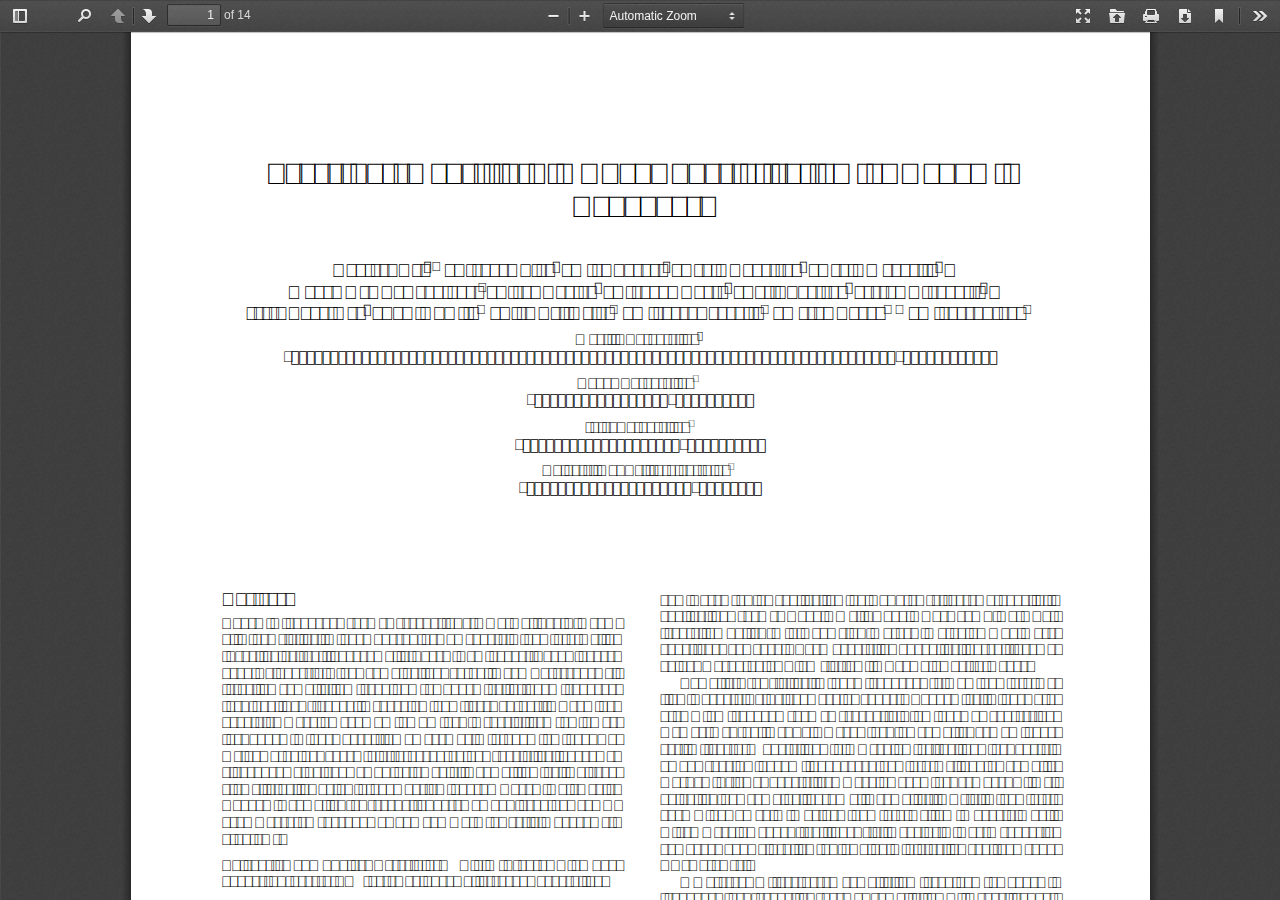
<file: js/pdf-js/web/viewer.html>
<!DOCTYPE html>
<!--
Copyright 2012 Mozilla Foundation

Licensed under the Apache License, Version 2.0 (the "License");
you may not use this file except in compliance with the License.
You may obtain a copy of the License at

    http://www.apache.org/licenses/LICENSE-2.0

Unless required by applicable law or agreed to in writing, software
distributed under the License is distributed on an "AS IS" BASIS,
WITHOUT WARRANTIES OR CONDITIONS OF ANY KIND, either express or implied.
See the License for the specific language governing permissions and
limitations under the License.

Adobe CMap resources are covered by their own copyright but the same license:

    Copyright 1990-2015 Adobe Systems Incorporated.

See https://github.com/adobe-type-tools/cmap-resources
-->
<html dir="ltr" mozdisallowselectionprint>
  <head>
    <meta charset="utf-8">
    <meta name="viewport" content="width=device-width, initial-scale=1, maximum-scale=1">
    <meta name="google" content="notranslate">
    <meta http-equiv="X-UA-Compatible" content="IE=edge">
    <title>PDF.js viewer</title>


    <link rel="stylesheet" href="viewer.css">


<!-- This snippet is used in production (included from viewer.html) -->
<link rel="resource" type="application/l10n" href="locale/locale.properties">
<script src="../build/pdf.js"></script>


    <script src="viewer.js"></script>

  </head>

  <body tabindex="1" class="loadingInProgress">
    <div id="outerContainer">

      <div id="sidebarContainer">
        <div id="toolbarSidebar">
          <div class="splitToolbarButton toggled">
            <button id="viewThumbnail" class="toolbarButton toggled" title="Show Thumbnails" tabindex="2" data-l10n-id="thumbs">
               <span data-l10n-id="thumbs_label">Thumbnails</span>
            </button>
            <button id="viewOutline" class="toolbarButton" title="Show Document Outline (double-click to expand/collapse all items)" tabindex="3" data-l10n-id="document_outline">
               <span data-l10n-id="document_outline_label">Document Outline</span>
            </button>
            <button id="viewAttachments" class="toolbarButton" title="Show Attachments" tabindex="4" data-l10n-id="attachments">
               <span data-l10n-id="attachments_label">Attachments</span>
            </button>
          </div>
        </div>
        <div id="sidebarContent">
          <div id="thumbnailView">
          </div>
          <div id="outlineView" class="hidden">
          </div>
          <div id="attachmentsView" class="hidden">
          </div>
        </div>
        <div id="sidebarResizer" class="hidden"></div>
      </div>  <!-- sidebarContainer -->

      <div id="mainContainer">
        <div class="findbar hidden doorHanger" id="findbar">
          <div id="findbarInputContainer">
            <input id="findInput" class="toolbarField" title="Find" placeholder="Find in document…" tabindex="91" data-l10n-id="find_input">
            <div class="splitToolbarButton">
              <button id="findPrevious" class="toolbarButton findPrevious" title="Find the previous occurrence of the phrase" tabindex="92" data-l10n-id="find_previous">
                <span data-l10n-id="find_previous_label">Previous</span>
              </button>
              <div class="splitToolbarButtonSeparator"></div>
              <button id="findNext" class="toolbarButton findNext" title="Find the next occurrence of the phrase" tabindex="93" data-l10n-id="find_next">
                <span data-l10n-id="find_next_label">Next</span>
              </button>
            </div>
          </div>

          <div id="findbarOptionsOneContainer">
            <input type="checkbox" id="findHighlightAll" class="toolbarField" tabindex="94">
            <label for="findHighlightAll" class="toolbarLabel" data-l10n-id="find_highlight">Highlight all</label>
            <input type="checkbox" id="findMatchCase" class="toolbarField" tabindex="95">
            <label for="findMatchCase" class="toolbarLabel" data-l10n-id="find_match_case_label">Match case</label>
          </div>
          <div id="findbarOptionsTwoContainer">
            <input type="checkbox" id="findEntireWord" class="toolbarField" tabindex="96">
            <label for="findEntireWord" class="toolbarLabel" data-l10n-id="find_entire_word_label">Whole words</label>
            <span id="findResultsCount" class="toolbarLabel hidden"></span>
          </div>

          <div id="findbarMessageContainer">
            <span id="findMsg" class="toolbarLabel"></span>
          </div>
        </div>  <!-- findbar -->

        <div id="secondaryToolbar" class="secondaryToolbar hidden doorHangerRight">
          <div id="secondaryToolbarButtonContainer">
            <button id="secondaryPresentationMode" class="secondaryToolbarButton presentationMode visibleLargeView" title="Switch to Presentation Mode" tabindex="51" data-l10n-id="presentation_mode">
              <span data-l10n-id="presentation_mode_label">Presentation Mode</span>
            </button>

            <button id="secondaryOpenFile" class="secondaryToolbarButton openFile visibleLargeView" title="Open File" tabindex="52" data-l10n-id="open_file">
              <span data-l10n-id="open_file_label">Open</span>
            </button>

            <button id="secondaryPrint" class="secondaryToolbarButton print visibleMediumView" title="Print" tabindex="53" data-l10n-id="print">
              <span data-l10n-id="print_label">Print</span>
            </button>

            <button id="secondaryDownload" class="secondaryToolbarButton download visibleMediumView" title="Download" tabindex="54" data-l10n-id="download">
              <span data-l10n-id="download_label">Download</span>
            </button>

            <a href="#" id="secondaryViewBookmark" class="secondaryToolbarButton bookmark visibleSmallView" title="Current view (copy or open in new window)" tabindex="55" data-l10n-id="bookmark">
              <span data-l10n-id="bookmark_label">Current View</span>
            </a>

            <div class="horizontalToolbarSeparator visibleLargeView"></div>

            <button id="firstPage" class="secondaryToolbarButton firstPage" title="Go to First Page" tabindex="56" data-l10n-id="first_page">
              <span data-l10n-id="first_page_label">Go to First Page</span>
            </button>
            <button id="lastPage" class="secondaryToolbarButton lastPage" title="Go to Last Page" tabindex="57" data-l10n-id="last_page">
              <span data-l10n-id="last_page_label">Go to Last Page</span>
            </button>

            <div class="horizontalToolbarSeparator"></div>

            <button id="pageRotateCw" class="secondaryToolbarButton rotateCw" title="Rotate Clockwise" tabindex="58" data-l10n-id="page_rotate_cw">
              <span data-l10n-id="page_rotate_cw_label">Rotate Clockwise</span>
            </button>
            <button id="pageRotateCcw" class="secondaryToolbarButton rotateCcw" title="Rotate Counterclockwise" tabindex="59" data-l10n-id="page_rotate_ccw">
              <span data-l10n-id="page_rotate_ccw_label">Rotate Counterclockwise</span>
            </button>

            <div class="horizontalToolbarSeparator"></div>

            <button id="cursorSelectTool" class="secondaryToolbarButton selectTool toggled" title="Enable Text Selection Tool" tabindex="60" data-l10n-id="cursor_text_select_tool">
              <span data-l10n-id="cursor_text_select_tool_label">Text Selection Tool</span>
            </button>
            <button id="cursorHandTool" class="secondaryToolbarButton handTool" title="Enable Hand Tool" tabindex="61" data-l10n-id="cursor_hand_tool">
              <span data-l10n-id="cursor_hand_tool_label">Hand Tool</span>
            </button>

            <div class="horizontalToolbarSeparator"></div>

            <button id="scrollVertical" class="secondaryToolbarButton scrollModeButtons scrollVertical toggled" title="Use Vertical Scrolling" tabindex="62" data-l10n-id="scroll_vertical">
              <span data-l10n-id="scroll_vertical_label">Vertical Scrolling</span>
            </button>
            <button id="scrollHorizontal" class="secondaryToolbarButton scrollModeButtons scrollHorizontal" title="Use Horizontal Scrolling" tabindex="63" data-l10n-id="scroll_horizontal">
              <span data-l10n-id="scroll_horizontal_label">Horizontal Scrolling</span>
            </button>
            <button id="scrollWrapped" class="secondaryToolbarButton scrollModeButtons scrollWrapped" title="Use Wrapped Scrolling" tabindex="64" data-l10n-id="scroll_wrapped">
              <span data-l10n-id="scroll_wrapped_label">Wrapped Scrolling</span>
            </button>

            <div class="horizontalToolbarSeparator scrollModeButtons"></div>

            <button id="spreadNone" class="secondaryToolbarButton spreadModeButtons spreadNone toggled" title="Do not join page spreads" tabindex="65" data-l10n-id="spread_none">
              <span data-l10n-id="spread_none_label">No Spreads</span>
            </button>
            <button id="spreadOdd" class="secondaryToolbarButton spreadModeButtons spreadOdd" title="Join page spreads starting with odd-numbered pages" tabindex="66" data-l10n-id="spread_odd">
              <span data-l10n-id="spread_odd_label">Odd Spreads</span>
            </button>
            <button id="spreadEven" class="secondaryToolbarButton spreadModeButtons spreadEven" title="Join page spreads starting with even-numbered pages" tabindex="67" data-l10n-id="spread_even">
              <span data-l10n-id="spread_even_label">Even Spreads</span>
            </button>

            <div class="horizontalToolbarSeparator spreadModeButtons"></div>

            <button id="documentProperties" class="secondaryToolbarButton documentProperties" title="Document Properties…" tabindex="68" data-l10n-id="document_properties">
              <span data-l10n-id="document_properties_label">Document Properties…</span>
            </button>
          </div>
        </div>  <!-- secondaryToolbar -->

        <div class="toolbar">
          <div id="toolbarContainer">
            <div id="toolbarViewer">
              <div id="toolbarViewerLeft">
                <button id="sidebarToggle" class="toolbarButton" title="Toggle Sidebar" tabindex="11" data-l10n-id="toggle_sidebar">
                  <span data-l10n-id="toggle_sidebar_label">Toggle Sidebar</span>
                </button>
                <div class="toolbarButtonSpacer"></div>
                <button id="viewFind" class="toolbarButton" title="Find in Document" tabindex="12" data-l10n-id="findbar">
                  <span data-l10n-id="findbar_label">Find</span>
                </button>
                <div class="splitToolbarButton hiddenSmallView">
                  <button class="toolbarButton pageUp" title="Previous Page" id="previous" tabindex="13" data-l10n-id="previous">
                    <span data-l10n-id="previous_label">Previous</span>
                  </button>
                  <div class="splitToolbarButtonSeparator"></div>
                  <button class="toolbarButton pageDown" title="Next Page" id="next" tabindex="14" data-l10n-id="next">
                    <span data-l10n-id="next_label">Next</span>
                  </button>
                </div>
                <input type="number" id="pageNumber" class="toolbarField pageNumber" title="Page" value="1" size="4" min="1" tabindex="15" data-l10n-id="page">
                <span id="numPages" class="toolbarLabel"></span>
              </div>
              <div id="toolbarViewerRight">
                <button id="presentationMode" class="toolbarButton presentationMode hiddenLargeView" title="Switch to Presentation Mode" tabindex="31" data-l10n-id="presentation_mode">
                  <span data-l10n-id="presentation_mode_label">Presentation Mode</span>
                </button>

                <button id="openFile" class="toolbarButton openFile hiddenLargeView" title="Open File" tabindex="32" data-l10n-id="open_file">
                  <span data-l10n-id="open_file_label">Open</span>
                </button>

                <button id="print" class="toolbarButton print hiddenMediumView" title="Print" tabindex="33" data-l10n-id="print">
                  <span data-l10n-id="print_label">Print</span>
                </button>

                <button id="download" class="toolbarButton download hiddenMediumView" title="Download" tabindex="34" data-l10n-id="download">
                  <span data-l10n-id="download_label">Download</span>
                </button>
                <a href="#" id="viewBookmark" class="toolbarButton bookmark hiddenSmallView" title="Current view (copy or open in new window)" tabindex="35" data-l10n-id="bookmark">
                  <span data-l10n-id="bookmark_label">Current View</span>
                </a>

                <div class="verticalToolbarSeparator hiddenSmallView"></div>

                <button id="secondaryToolbarToggle" class="toolbarButton" title="Tools" tabindex="36" data-l10n-id="tools">
                  <span data-l10n-id="tools_label">Tools</span>
                </button>
              </div>
              <div id="toolbarViewerMiddle">
                <div class="splitToolbarButton">
                  <button id="zoomOut" class="toolbarButton zoomOut" title="Zoom Out" tabindex="21" data-l10n-id="zoom_out">
                    <span data-l10n-id="zoom_out_label">Zoom Out</span>
                  </button>
                  <div class="splitToolbarButtonSeparator"></div>
                  <button id="zoomIn" class="toolbarButton zoomIn" title="Zoom In" tabindex="22" data-l10n-id="zoom_in">
                    <span data-l10n-id="zoom_in_label">Zoom In</span>
                   </button>
                </div>
                <span id="scaleSelectContainer" class="dropdownToolbarButton">
                  <select id="scaleSelect" title="Zoom" tabindex="23" data-l10n-id="zoom">
                    <option id="pageAutoOption" title="" value="auto" selected="selected" data-l10n-id="page_scale_auto">Automatic Zoom</option>
                    <option id="pageActualOption" title="" value="page-actual" data-l10n-id="page_scale_actual">Actual Size</option>
                    <option id="pageFitOption" title="" value="page-fit" data-l10n-id="page_scale_fit">Page Fit</option>
                    <option id="pageWidthOption" title="" value="page-width" data-l10n-id="page_scale_width">Page Width</option>
                    <option id="customScaleOption" title="" value="custom" disabled="disabled" hidden="true"></option>
                    <option title="" value="0.5" data-l10n-id="page_scale_percent" data-l10n-args='{ "scale": 50 }'>50%</option>
                    <option title="" value="0.75" data-l10n-id="page_scale_percent" data-l10n-args='{ "scale": 75 }'>75%</option>
                    <option title="" value="1" data-l10n-id="page_scale_percent" data-l10n-args='{ "scale": 100 }'>100%</option>
                    <option title="" value="1.25" data-l10n-id="page_scale_percent" data-l10n-args='{ "scale": 125 }'>125%</option>
                    <option title="" value="1.5" data-l10n-id="page_scale_percent" data-l10n-args='{ "scale": 150 }'>150%</option>
                    <option title="" value="2" data-l10n-id="page_scale_percent" data-l10n-args='{ "scale": 200 }'>200%</option>
                    <option title="" value="3" data-l10n-id="page_scale_percent" data-l10n-args='{ "scale": 300 }'>300%</option>
                    <option title="" value="4" data-l10n-id="page_scale_percent" data-l10n-args='{ "scale": 400 }'>400%</option>
                  </select>
                </span>
              </div>
            </div>
            <div id="loadingBar">
              <div class="progress">
                <div class="glimmer">
                </div>
              </div>
            </div>
          </div>
        </div>

        <menu type="context" id="viewerContextMenu">
          <menuitem id="contextFirstPage" label="First Page"
                    data-l10n-id="first_page"></menuitem>
          <menuitem id="contextLastPage" label="Last Page"
                    data-l10n-id="last_page"></menuitem>
          <menuitem id="contextPageRotateCw" label="Rotate Clockwise"
                    data-l10n-id="page_rotate_cw"></menuitem>
          <menuitem id="contextPageRotateCcw" label="Rotate Counter-Clockwise"
                    data-l10n-id="page_rotate_ccw"></menuitem>
        </menu>

        <div id="viewerContainer" tabindex="0">
          <div id="viewer" class="pdfViewer"></div>
        </div>

        <div id="errorWrapper" hidden='true'>
          <div id="errorMessageLeft">
            <span id="errorMessage"></span>
            <button id="errorShowMore" data-l10n-id="error_more_info">
              More Information
            </button>
            <button id="errorShowLess" data-l10n-id="error_less_info" hidden='true'>
              Less Information
            </button>
          </div>
          <div id="errorMessageRight">
            <button id="errorClose" data-l10n-id="error_close">
              Close
            </button>
          </div>
          <div class="clearBoth"></div>
          <textarea id="errorMoreInfo" hidden='true' readonly="readonly"></textarea>
        </div>
      </div> <!-- mainContainer -->

      <div id="overlayContainer" class="hidden">
        <div id="passwordOverlay" class="container hidden">
          <div class="dialog">
            <div class="row">
              <p id="passwordText" data-l10n-id="password_label">Enter the password to open this PDF file:</p>
            </div>
            <div class="row">
              <input type="password" id="password" class="toolbarField">
            </div>
            <div class="buttonRow">
              <button id="passwordCancel" class="overlayButton"><span data-l10n-id="password_cancel">Cancel</span></button>
              <button id="passwordSubmit" class="overlayButton"><span data-l10n-id="password_ok">OK</span></button>
            </div>
          </div>
        </div>
        <div id="documentPropertiesOverlay" class="container hidden">
          <div class="dialog">
            <div class="row">
              <span data-l10n-id="document_properties_file_name">File name:</span> <p id="fileNameField">-</p>
            </div>
            <div class="row">
              <span data-l10n-id="document_properties_file_size">File size:</span> <p id="fileSizeField">-</p>
            </div>
            <div class="separator"></div>
            <div class="row">
              <span data-l10n-id="document_properties_title">Title:</span> <p id="titleField">-</p>
            </div>
            <div class="row">
              <span data-l10n-id="document_properties_author">Author:</span> <p id="authorField">-</p>
            </div>
            <div class="row">
              <span data-l10n-id="document_properties_subject">Subject:</span> <p id="subjectField">-</p>
            </div>
            <div class="row">
              <span data-l10n-id="document_properties_keywords">Keywords:</span> <p id="keywordsField">-</p>
            </div>
            <div class="row">
              <span data-l10n-id="document_properties_creation_date">Creation Date:</span> <p id="creationDateField">-</p>
            </div>
            <div class="row">
              <span data-l10n-id="document_properties_modification_date">Modification Date:</span> <p id="modificationDateField">-</p>
            </div>
            <div class="row">
              <span data-l10n-id="document_properties_creator">Creator:</span> <p id="creatorField">-</p>
            </div>
            <div class="separator"></div>
            <div class="row">
              <span data-l10n-id="document_properties_producer">PDF Producer:</span> <p id="producerField">-</p>
            </div>
            <div class="row">
              <span data-l10n-id="document_properties_version">PDF Version:</span> <p id="versionField">-</p>
            </div>
            <div class="row">
              <span data-l10n-id="document_properties_page_count">Page Count:</span> <p id="pageCountField">-</p>
            </div>
            <div class="row">
              <span data-l10n-id="document_properties_page_size">Page Size:</span> <p id="pageSizeField">-</p>
            </div>
            <div class="separator"></div>
            <div class="row">
              <span data-l10n-id="document_properties_linearized">Fast Web View:</span> <p id="linearizedField">-</p>
            </div>
            <div class="buttonRow">
              <button id="documentPropertiesClose" class="overlayButton"><span data-l10n-id="document_properties_close">Close</span></button>
            </div>
          </div>
        </div>
        <div id="printServiceOverlay" class="container hidden">
          <div class="dialog">
            <div class="row">
              <span data-l10n-id="print_progress_message">Preparing document for printing…</span>
            </div>
            <div class="row">
              <progress value="0" max="100"></progress>
              <span data-l10n-id="print_progress_percent" data-l10n-args='{ "progress": 0 }' class="relative-progress">0%</span>
            </div>
            <div class="buttonRow">
              <button id="printCancel" class="overlayButton"><span data-l10n-id="print_progress_close">Cancel</span></button>
            </div>
          </div>
        </div>
      </div>  <!-- overlayContainer -->

    </div> <!-- outerContainer -->
    <div id="printContainer"></div>
  </body>
</html>
</file>
<file: js/pdf-js/web/viewer.css>
/* Copyright 2014 Mozilla Foundation
 *
 * Licensed under the Apache License, Version 2.0 (the "License");
 * you may not use this file except in compliance with the License.
 * You may obtain a copy of the License at
 *
 *     http://www.apache.org/licenses/LICENSE-2.0
 *
 * Unless required by applicable law or agreed to in writing, software
 * distributed under the License is distributed on an "AS IS" BASIS,
 * WITHOUT WARRANTIES OR CONDITIONS OF ANY KIND, either express or implied.
 * See the License for the specific language governing permissions and
 * limitations under the License.
 */

.textLayer {
  position: absolute;
  left: 0;
  top: 0;
  right: 0;
  bottom: 0;
  overflow: hidden;
  opacity: 0.2;
  line-height: 1.0;
}

.textLayer > span {
  color: transparent;
  position: absolute;
  white-space: pre;
  cursor: text;
  -webkit-transform-origin: 0% 0%;
          transform-origin: 0% 0%;
}

.textLayer .highlight {
  margin: -1px;
  padding: 1px;
  background-color: rgba(180, 0, 170, 1);
  border-radius: 4px;
}

.textLayer .highlight.begin {
  border-radius: 4px 0px 0px 4px;
}

.textLayer .highlight.end {
  border-radius: 0px 4px 4px 0px;
}

.textLayer .highlight.middle {
  border-radius: 0px;
}

.textLayer .highlight.selected {
  background-color: rgba(0, 100, 0, 1);
}

.textLayer ::-moz-selection {
  background: rgba(0, 0, 255, 1);
}

.textLayer ::selection {
  background: rgba(0, 0, 255, 1);
}

.textLayer .endOfContent {
  display: block;
  position: absolute;
  left: 0px;
  top: 100%;
  right: 0px;
  bottom: 0px;
  z-index: -1;
  cursor: default;
  -webkit-user-select: none;
     -moz-user-select: none;
      -ms-user-select: none;
          user-select: none;
}

.textLayer .endOfContent.active {
  top: 0px;
}


.annotationLayer section {
  position: absolute;
}

.annotationLayer .linkAnnotation > a,
.annotationLayer .buttonWidgetAnnotation.pushButton > a {
  position: absolute;
  font-size: 1em;
  top: 0;
  left: 0;
  width: 100%;
  height: 100%;
}

.annotationLayer .linkAnnotation > a:hover,
.annotationLayer .buttonWidgetAnnotation.pushButton > a:hover {
  opacity: 0.2;
  background: rgba(255, 255, 0, 1);
  box-shadow: 0px 2px 10px rgba(255, 255, 0, 1);
}

.annotationLayer .textAnnotation img {
  position: absolute;
  cursor: pointer;
}

.annotationLayer .textWidgetAnnotation input,
.annotationLayer .textWidgetAnnotation textarea,
.annotationLayer .choiceWidgetAnnotation select,
.annotationLayer .buttonWidgetAnnotation.checkBox input,
.annotationLayer .buttonWidgetAnnotation.radioButton input {
  background-color: rgba(0, 54, 255, 0.13);
  border: 1px solid transparent;
  box-sizing: border-box;
  font-size: 9px;
  height: 100%;
  margin: 0;
  padding: 0 3px;
  vertical-align: top;
  width: 100%;
}

.annotationLayer .choiceWidgetAnnotation select option {
  padding: 0;
}

.annotationLayer .buttonWidgetAnnotation.radioButton input {
  border-radius: 50%;
}

.annotationLayer .textWidgetAnnotation textarea {
  font: message-box;
  font-size: 9px;
  resize: none;
}

.annotationLayer .textWidgetAnnotation input[disabled],
.annotationLayer .textWidgetAnnotation textarea[disabled],
.annotationLayer .choiceWidgetAnnotation select[disabled],
.annotationLayer .buttonWidgetAnnotation.checkBox input[disabled],
.annotationLayer .buttonWidgetAnnotation.radioButton input[disabled] {
  background: none;
  border: 1px solid transparent;
  cursor: not-allowed;
}

.annotationLayer .textWidgetAnnotation input:hover,
.annotationLayer .textWidgetAnnotation textarea:hover,
.annotationLayer .choiceWidgetAnnotation select:hover,
.annotationLayer .buttonWidgetAnnotation.checkBox input:hover,
.annotationLayer .buttonWidgetAnnotation.radioButton input:hover {
  border: 1px solid rgba(0, 0, 0, 1);
}

.annotationLayer .textWidgetAnnotation input:focus,
.annotationLayer .textWidgetAnnotation textarea:focus,
.annotationLayer .choiceWidgetAnnotation select:focus {
  background: none;
  border: 1px solid transparent;
}

.annotationLayer .buttonWidgetAnnotation.checkBox input:checked:before,
.annotationLayer .buttonWidgetAnnotation.checkBox input:checked:after,
.annotationLayer .buttonWidgetAnnotation.radioButton input:checked:before {
  background-color: rgba(0, 0, 0, 1);
  content: '';
  display: block;
  position: absolute;
}

.annotationLayer .buttonWidgetAnnotation.checkBox input:checked:before,
.annotationLayer .buttonWidgetAnnotation.checkBox input:checked:after {
  height: 80%;
  left: 45%;
  width: 1px;
}

.annotationLayer .buttonWidgetAnnotation.checkBox input:checked:before {
  -webkit-transform: rotate(45deg);
          transform: rotate(45deg);
}

.annotationLayer .buttonWidgetAnnotation.checkBox input:checked:after {
  -webkit-transform: rotate(-45deg);
          transform: rotate(-45deg);
}

.annotationLayer .buttonWidgetAnnotation.radioButton input:checked:before {
  border-radius: 50%;
  height: 50%;
  left: 30%;
  top: 20%;
  width: 50%;
}

.annotationLayer .textWidgetAnnotation input.comb {
  font-family: monospace;
  padding-left: 2px;
  padding-right: 0;
}

.annotationLayer .textWidgetAnnotation input.comb:focus {
  /*
   * Letter spacing is placed on the right side of each character. Hence, the
   * letter spacing of the last character may be placed outside the visible
   * area, causing horizontal scrolling. We avoid this by extending the width
   * when the element has focus and revert this when it loses focus.
   */
  width: 115%;
}

.annotationLayer .buttonWidgetAnnotation.checkBox input,
.annotationLayer .buttonWidgetAnnotation.radioButton input {
  -webkit-appearance: none;
     -moz-appearance: none;
          appearance: none;
  padding: 0;
}

.annotationLayer .popupWrapper {
  position: absolute;
  width: 20em;
}

.annotationLayer .popup {
  position: absolute;
  z-index: 200;
  max-width: 20em;
  background-color: rgba(255, 255, 153, 1);
  box-shadow: 0px 2px 5px rgba(136, 136, 136, 1);
  border-radius: 2px;
  padding: 6px;
  margin-left: 5px;
  cursor: pointer;
  font: message-box;
  font-size: 9px;
  word-wrap: break-word;
}

.annotationLayer .popup > * {
  font-size: 9px;
}

.annotationLayer .popup h1 {
  display: inline-block;
}

.annotationLayer .popup span {
  display: inline-block;
  margin-left: 5px;
}

.annotationLayer .popup p {
  border-top: 1px solid rgba(51, 51, 51, 1);
  margin-top: 2px;
  padding-top: 2px;
}

.annotationLayer .highlightAnnotation,
.annotationLayer .underlineAnnotation,
.annotationLayer .squigglyAnnotation,
.annotationLayer .strikeoutAnnotation,
.annotationLayer .freeTextAnnotation,
.annotationLayer .lineAnnotation svg line,
.annotationLayer .squareAnnotation svg rect,
.annotationLayer .circleAnnotation svg ellipse,
.annotationLayer .polylineAnnotation svg polyline,
.annotationLayer .polygonAnnotation svg polygon,
.annotationLayer .caretAnnotation,
.annotationLayer .inkAnnotation svg polyline,
.annotationLayer .stampAnnotation,
.annotationLayer .fileAttachmentAnnotation {
  cursor: pointer;
}

.pdfViewer .canvasWrapper {
  overflow: hidden;
}

.pdfViewer .page {
  direction: ltr;
  width: 816px;
  height: 1056px;
  margin: 1px auto -8px auto;
  position: relative;
  overflow: visible;
  border: 9px solid transparent;
  background-clip: content-box;
  -webkit-border-image: url(images/shadow.png) 9 9 repeat;
       -o-border-image: url(images/shadow.png) 9 9 repeat;
          border-image: url(images/shadow.png) 9 9 repeat;
  background-color: rgba(255, 255, 255, 1);
}

.pdfViewer.removePageBorders .page {
  margin: 0px auto 10px auto;
  border: none;
}

.pdfViewer.singlePageView {
  display: inline-block;
}

.pdfViewer.singlePageView .page {
  margin: 0;
  border: none;
}

.pdfViewer.scrollHorizontal, .pdfViewer.scrollWrapped, .spread {
  margin-left: 3.5px;
  margin-right: 3.5px;
  text-align: center;
}

.pdfViewer.scrollHorizontal, .spread {
  white-space: nowrap;
}

.pdfViewer.removePageBorders,
.pdfViewer.scrollHorizontal .spread,
.pdfViewer.scrollWrapped .spread {
  margin-left: 0;
  margin-right: 0;
}

.spread .page,
.pdfViewer.scrollHorizontal .page,
.pdfViewer.scrollWrapped .page,
.pdfViewer.scrollHorizontal .spread,
.pdfViewer.scrollWrapped .spread {
  display: inline-block;
  vertical-align: middle;
}

.spread .page,
.pdfViewer.scrollHorizontal .page,
.pdfViewer.scrollWrapped .page {
  margin-left: -3.5px;
  margin-right: -3.5px;
}

.pdfViewer.removePageBorders .spread .page,
.pdfViewer.removePageBorders.scrollHorizontal .page,
.pdfViewer.removePageBorders.scrollWrapped .page {
  margin-left: 5px;
  margin-right: 5px;
}

.pdfViewer .page canvas {
  margin: 0;
  display: block;
}

.pdfViewer .page canvas[hidden] {
  display: none;
}

.pdfViewer .page .loadingIcon {
  position: absolute;
  display: block;
  left: 0;
  top: 0;
  right: 0;
  bottom: 0;
  background: url('images/loading-icon.gif') center no-repeat;
}

.pdfPresentationMode .pdfViewer {
  margin-left: 0;
  margin-right: 0;
}

.pdfPresentationMode .pdfViewer .page,
.pdfPresentationMode .pdfViewer .spread {
  display: block;
}

.pdfPresentationMode .pdfViewer .page,
.pdfPresentationMode .pdfViewer.removePageBorders .page {
  margin-left: auto;
  margin-right: auto;
}

.pdfPresentationMode:-ms-fullscreen .pdfViewer .page {
  margin-bottom: 100% !important;
}

.pdfPresentationMode:-webkit-full-screen .pdfViewer .page {
  margin-bottom: 100%;
  border: 0;
}

.pdfPresentationMode:-moz-full-screen .pdfViewer .page {
  margin-bottom: 100%;
  border: 0;
}

.pdfPresentationMode:fullscreen .pdfViewer .page {
  margin-bottom: 100%;
  border: 0;
}

:root {
  --sidebar-width: 200px;
  --sidebar-transition-duration: 200ms;
  --sidebar-transition-timing-function: ease;
}

* {
  padding: 0;
  margin: 0;
}

html {
  height: 100%;
  width: 100%;
  /* Font size is needed to make the activity bar the correct size. */
  font-size: 10px;
}

body {
  height: 100%;
  width: 100%;
  background-color: rgba(64, 64, 64, 1);
  background-image: url(images/texture.png);
}

body,
input,
button,
select {
  font: message-box;
  outline: none;
}

.hidden {
  display: none !important;
}
[hidden] {
  display: none !important;
}

#viewerContainer.pdfPresentationMode:-ms-fullscreen {
  top: 0px !important;
  overflow: hidden !important;
}

#viewerContainer.pdfPresentationMode:-ms-fullscreen::-ms-backdrop {
  background-color: rgba(0, 0, 0, 1);
}

#viewerContainer.pdfPresentationMode:-webkit-full-screen {
  top: 0px;
  border-top: 2px solid rgba(0, 0, 0, 0);
  background-color: rgba(0, 0, 0, 1);
  width: 100%;
  height: 100%;
  overflow: hidden;
  cursor: none;
  -webkit-user-select: none;
          user-select: none;
}

#viewerContainer.pdfPresentationMode:-moz-full-screen {
  top: 0px;
  border-top: 2px solid rgba(0, 0, 0, 0);
  background-color: rgba(0, 0, 0, 1);
  width: 100%;
  height: 100%;
  overflow: hidden;
  cursor: none;
  -moz-user-select: none;
       user-select: none;
}

#viewerContainer.pdfPresentationMode:-ms-fullscreen {
  top: 0px;
  border-top: 2px solid rgba(0, 0, 0, 0);
  background-color: rgba(0, 0, 0, 1);
  width: 100%;
  height: 100%;
  overflow: hidden;
  cursor: none;
  -ms-user-select: none;
      user-select: none;
}

#viewerContainer.pdfPresentationMode:fullscreen {
  top: 0px;
  border-top: 2px solid rgba(0, 0, 0, 0);
  background-color: rgba(0, 0, 0, 1);
  width: 100%;
  height: 100%;
  overflow: hidden;
  cursor: none;
  -webkit-user-select: none;
     -moz-user-select: none;
      -ms-user-select: none;
          user-select: none;
}

.pdfPresentationMode:-webkit-full-screen a:not(.internalLink) {
  display: none;
}

.pdfPresentationMode:-moz-full-screen a:not(.internalLink) {
  display: none;
}

.pdfPresentationMode:-ms-fullscreen a:not(.internalLink) {
  display: none;
}

.pdfPresentationMode:fullscreen a:not(.internalLink) {
  display: none;
}

.pdfPresentationMode:-webkit-full-screen .textLayer > span {
  cursor: none;
}

.pdfPresentationMode:-moz-full-screen .textLayer > span {
  cursor: none;
}

.pdfPresentationMode:-ms-fullscreen .textLayer > span {
  cursor: none;
}

.pdfPresentationMode:fullscreen .textLayer > span {
  cursor: none;
}

.pdfPresentationMode.pdfPresentationModeControls > *,
.pdfPresentationMode.pdfPresentationModeControls .textLayer > span {
  cursor: default;
}

#outerContainer {
  width: 100%;
  height: 100%;
  position: relative;
}

#sidebarContainer {
  position: absolute;
  top: 32px;
  bottom: 0;
  width: 200px;
  width: var(--sidebar-width);
  visibility: hidden;
  z-index: 100;
  border-top: 1px solid rgba(51, 51, 51, 1);
  -webkit-transition-duration: 200ms;
          transition-duration: 200ms;
  -webkit-transition-duration: var(--sidebar-transition-duration);
          transition-duration: var(--sidebar-transition-duration);
  -webkit-transition-timing-function: ease;
          transition-timing-function: ease;
  -webkit-transition-timing-function: var(--sidebar-transition-timing-function);
          transition-timing-function: var(--sidebar-transition-timing-function);
}
html[dir='ltr'] #sidebarContainer {
  -webkit-transition-property: left;
  transition-property: left;
  left: -200px;
  left: calc(0px - var(--sidebar-width));
}
html[dir='rtl'] #sidebarContainer {
  -webkit-transition-property: right;
  transition-property: right;
  right: -200px;
  right: calc(0px - var(--sidebar-width));
}

.loadingInProgress #sidebarContainer {
  top: 36px;
}

#outerContainer.sidebarResizing #sidebarContainer {
  /* Improve responsiveness and avoid visual glitches when the sidebar is resized. */
  -webkit-transition-duration: 0s;
          transition-duration: 0s;
  /* Prevent e.g. the thumbnails being selected when the sidebar is resized. */
  -webkit-user-select: none;
     -moz-user-select: none;
      -ms-user-select: none;
          user-select: none;
}

#outerContainer.sidebarMoving #sidebarContainer,
#outerContainer.sidebarOpen #sidebarContainer {
  visibility: visible;
}
html[dir='ltr'] #outerContainer.sidebarOpen #sidebarContainer {
  left: 0px;
}
html[dir='rtl'] #outerContainer.sidebarOpen #sidebarContainer {
  right: 0px;
}

#mainContainer {
  position: absolute;
  top: 0;
  right: 0;
  bottom: 0;
  left: 0;
  min-width: 320px;
}

#sidebarContent {
  top: 32px;
  bottom: 0;
  overflow: auto;
  -webkit-overflow-scrolling: touch;
  position: absolute;
  width: 100%;
  background-color: rgba(0, 0, 0, 0.1);
}
html[dir='ltr'] #sidebarContent {
  left: 0;
  box-shadow: inset -1px 0 0 rgba(0, 0, 0, 0.25);
}
html[dir='rtl'] #sidebarContent {
  right: 0;
  box-shadow: inset 1px 0 0 rgba(0, 0, 0, 0.25);
}

#viewerContainer {
  overflow: auto;
  -webkit-overflow-scrolling: touch;
  position: absolute;
  top: 32px;
  right: 0;
  bottom: 0;
  left: 0;
  outline: none;
}
#viewerContainer:not(.pdfPresentationMode) {
  -webkit-transition-duration: 200ms;
          transition-duration: 200ms;
  -webkit-transition-duration: var(--sidebar-transition-duration);
          transition-duration: var(--sidebar-transition-duration);
  -webkit-transition-timing-function: ease;
          transition-timing-function: ease;
  -webkit-transition-timing-function: var(--sidebar-transition-timing-function);
          transition-timing-function: var(--sidebar-transition-timing-function);
}
html[dir='ltr'] #viewerContainer {
  box-shadow: inset 1px 0 0 rgba(255, 255, 255, 0.05);
}
html[dir='rtl'] #viewerContainer {
  box-shadow: inset -1px 0 0 rgba(255, 255, 255, 0.05);
}

#outerContainer.sidebarResizing #viewerContainer {
  /* Improve responsiveness and avoid visual glitches when the sidebar is resized. */
  -webkit-transition-duration: 0s;
          transition-duration: 0s;
}

html[dir='ltr'] #outerContainer.sidebarOpen #viewerContainer:not(.pdfPresentationMode) {
  -webkit-transition-property: left;
  transition-property: left;
  left: 200px;
  left: var(--sidebar-width);
}
html[dir='rtl'] #outerContainer.sidebarOpen #viewerContainer:not(.pdfPresentationMode) {
  -webkit-transition-property: right;
  transition-property: right;
  right: 200px;
  right: var(--sidebar-width);
}

.toolbar {
  position: relative;
  left: 0;
  right: 0;
  z-index: 9999;
  cursor: default;
}

#toolbarContainer {
  width: 100%;
}

#toolbarSidebar {
  width: 100%;
  height: 32px;
  background-color: rgba(66, 66, 66, 1); /* fallback */
  background-image: url(images/texture.png),
                    -webkit-gradient(linear, left top, left bottom, from(rgba(77, 77, 77, 0.99)), to(rgba(64, 64, 64, 0.95)));
  background-image: url(images/texture.png),
                    linear-gradient(rgba(77, 77, 77, 0.99), rgba(64, 64, 64, 0.95));
}
html[dir='ltr'] #toolbarSidebar {
  box-shadow: inset -1px 0 0 rgba(0, 0, 0, 0.25),
              inset 0 -1px 0 rgba(255, 255, 255, 0.05),
              0 1px 0 rgba(0, 0, 0, 0.15),
              0 0 1px rgba(0, 0, 0, 0.1);
}
html[dir='rtl'] #toolbarSidebar {
  box-shadow: inset 1px 0 0 rgba(0, 0, 0, 0.25),
              inset 0 1px 0 rgba(255, 255, 255, 0.05),
              0 1px 0 rgba(0, 0, 0, 0.15),
              0 0 1px rgba(0, 0, 0, 0.1);
}

#sidebarResizer {
  position: absolute;
  top: 0;
  bottom: 0;
  width: 6px;
  z-index: 200;
  cursor: ew-resize;
}
html[dir='ltr'] #sidebarResizer {
  right: -6px;
}
html[dir='rtl'] #sidebarResizer {
  left: -6px;
}

#toolbarContainer, .findbar, .secondaryToolbar {
  position: relative;
  height: 32px;
  background-color: rgba(71, 71, 71, 1); /* fallback */
  background-image: url(images/texture.png),
                    -webkit-gradient(linear, left top, left bottom, from(rgba(82, 82, 82, 0.99)), to(rgba(69, 69, 69, 0.95)));
  background-image: url(images/texture.png),
                    linear-gradient(rgba(82, 82, 82, 0.99), rgba(69, 69, 69, 0.95));
}
html[dir='ltr'] #toolbarContainer, .findbar, .secondaryToolbar {
  box-shadow: inset 0 1px 1px rgba(0, 0, 0, 0.15),
              inset 0 -1px 0 rgba(255, 255, 255, 0.05),
              0 1px 0 rgba(0, 0, 0, 0.15),
              0 1px 1px rgba(0, 0, 0, 0.1);
}
html[dir='rtl'] #toolbarContainer, .findbar, .secondaryToolbar {
  box-shadow: inset 0 1px 1px rgba(0, 0, 0, 0.15),
              inset 0 -1px 0 rgba(255, 255, 255, 0.05),
              0 1px 0 rgba(0, 0, 0, 0.15),
              0 1px 1px rgba(0, 0, 0, 0.1);
}

#toolbarViewer {
  height: 32px;
}

#loadingBar {
  position: relative;
  width: 100%;
  height: 4px;
  background-color: rgba(51, 51, 51, 1);
  border-bottom: 1px solid rgba(51, 51, 51, 1);
}

#loadingBar .progress {
  position: absolute;
  top: 0;
  left: 0;
  width: 0%;
  height: 100%;
  background-color: rgba(221, 221, 221, 1);
  overflow: hidden;
  -webkit-transition: width 200ms;
  transition: width 200ms;
}

@-webkit-keyframes progressIndeterminate {
  0% { left: -142px; }
  100% { left: 0; }
}

@keyframes progressIndeterminate {
  0% { left: -142px; }
  100% { left: 0; }
}

#loadingBar .progress.indeterminate {
  background-color: rgba(153, 153, 153, 1);
  -webkit-transition: none;
  transition: none;
}

#loadingBar .progress.indeterminate .glimmer {
  position: absolute;
  top: 0;
  left: 0;
  height: 100%;
  width: calc(100% + 150px);
  background: repeating-linear-gradient(135deg,
                                        rgba(187, 187, 187, 1) 0, rgba(153, 153, 153, 1) 5px,
                                        rgba(153, 153, 153, 1) 45px, rgba(221, 221, 221, 1) 55px,
                                        rgba(221, 221, 221, 1) 95px, rgba(187, 187, 187, 1) 100px);
  -webkit-animation: progressIndeterminate 950ms linear infinite;
          animation: progressIndeterminate 950ms linear infinite;
}

.findbar, .secondaryToolbar {
  top: 32px;
  position: absolute;
  z-index: 10000;
  height: auto;
  min-width: 16px;
  padding: 0px 6px 0px 6px;
  margin: 4px 2px 4px 2px;
  color: rgba(217, 217, 217, 1);
  font-size: 12px;
  line-height: 14px;
  text-align: left;
  cursor: default;
}

.findbar {
  min-width: 300px;
}
.findbar > div {
  height: 32px;
}
.findbar.wrapContainers > div {
  clear: both;
}
.findbar.wrapContainers > div#findbarMessageContainer {
  height: auto;
}
html[dir='ltr'] .findbar {
  left: 68px;
}
html[dir='rtl'] .findbar {
  right: 68px;
}

.findbar label {
  -webkit-user-select: none;
     -moz-user-select: none;
      -ms-user-select: none;
          user-select: none;
}

#findInput {
  width: 200px;
}
#findInput::-webkit-input-placeholder {
  color: rgba(191, 191, 191, 1);
}
#findInput::-moz-placeholder {
  font-style: italic;
}
#findInput:-ms-input-placeholder {
  font-style: italic;
}
#findInput::-ms-input-placeholder {
  font-style: italic;
}
#findInput::placeholder {
  font-style: italic;
}
#findInput[data-status="pending"] {
  background-image: url(images/loading-small.png);
  background-repeat: no-repeat;
  background-position: right;
}
html[dir='rtl'] #findInput[data-status="pending"] {
  background-position: left;
}

.secondaryToolbar {
  padding: 6px;
  height: auto;
  z-index: 30000;
}
html[dir='ltr'] .secondaryToolbar {
  right: 4px;
}
html[dir='rtl'] .secondaryToolbar {
  left: 4px;
}

#secondaryToolbarButtonContainer {
  max-width: 200px;
  max-height: 400px;
  overflow-y: auto;
  -webkit-overflow-scrolling: touch;
  margin-bottom: -4px;
}

#secondaryToolbarButtonContainer.hiddenScrollModeButtons > .scrollModeButtons,
#secondaryToolbarButtonContainer.hiddenSpreadModeButtons > .spreadModeButtons {
  display: none !important;
}

.doorHanger,
.doorHangerRight {
  border: 1px solid rgba(0, 0, 0, 0.5);
  border-radius: 2px;
  box-shadow: 0 1px 4px rgba(0, 0, 0, 0.3);
}
.doorHanger:after, .doorHanger:before,
.doorHangerRight:after, .doorHangerRight:before {
  bottom: 100%;
  border: solid rgba(0, 0, 0, 0);
  content: " ";
  height: 0;
  width: 0;
  position: absolute;
  pointer-events: none;
}
.doorHanger:after,
.doorHangerRight:after {
  border-bottom-color: rgba(82, 82, 82, 0.99);
  border-width: 8px;
}
.doorHanger:before,
.doorHangerRight:before {
  border-bottom-color: rgba(0, 0, 0, 0.5);
  border-width: 9px;
}

html[dir='ltr'] .doorHanger:after,
html[dir='rtl'] .doorHangerRight:after {
  left: 13px;
  margin-left: -8px;
}

html[dir='ltr'] .doorHanger:before,
html[dir='rtl'] .doorHangerRight:before {
  left: 13px;
  margin-left: -9px;
}

html[dir='rtl'] .doorHanger:after,
html[dir='ltr'] .doorHangerRight:after {
  right: 13px;
  margin-right: -8px;
}

html[dir='rtl'] .doorHanger:before,
html[dir='ltr'] .doorHangerRight:before {
  right: 13px;
  margin-right: -9px;
}

#findResultsCount {
  background-color: rgba(217, 217, 217, 1);
  color: rgba(82, 82, 82, 1);
  text-align: center;
  padding: 3px 4px;
}

#findMsg {
  font-style: italic;
  color: rgba(166, 183, 208, 1);
}
#findMsg:empty {
  display: none;
}

#findInput.notFound {
  background-color: rgba(255, 102, 102, 1);
}

#toolbarViewerMiddle {
  position: absolute;
  left: 50%;
  -webkit-transform: translateX(-50%);
          transform: translateX(-50%);
}

html[dir='ltr'] #toolbarViewerLeft,
html[dir='rtl'] #toolbarViewerRight {
  float: left;
}
html[dir='ltr'] #toolbarViewerRight,
html[dir='rtl'] #toolbarViewerLeft {
  float: right;
}
html[dir='ltr'] #toolbarViewerLeft > *,
html[dir='ltr'] #toolbarViewerMiddle > *,
html[dir='ltr'] #toolbarViewerRight > *,
html[dir='ltr'] .findbar * {
  position: relative;
  float: left;
}
html[dir='rtl'] #toolbarViewerLeft > *,
html[dir='rtl'] #toolbarViewerMiddle > *,
html[dir='rtl'] #toolbarViewerRight > *,
html[dir='rtl'] .findbar * {
  position: relative;
  float: right;
}

html[dir='ltr'] .splitToolbarButton {
  margin: 3px 2px 4px 0;
  display: inline-block;
}
html[dir='rtl'] .splitToolbarButton {
  margin: 3px 0 4px 2px;
  display: inline-block;
}
html[dir='ltr'] .splitToolbarButton > .toolbarButton {
  border-radius: 0;
  float: left;
}
html[dir='rtl'] .splitToolbarButton > .toolbarButton {
  border-radius: 0;
  float: right;
}

.toolbarButton,
.secondaryToolbarButton,
.overlayButton {
  border: 0 none;
  background: none;
  width: 32px;
  height: 25px;
}

.toolbarButton > span {
  display: inline-block;
  width: 0;
  height: 0;
  overflow: hidden;
}

.toolbarButton[disabled],
.secondaryToolbarButton[disabled],
.overlayButton[disabled] {
  opacity: .5;
}

.splitToolbarButton.toggled .toolbarButton {
  margin: 0;
}

.splitToolbarButton:hover > .toolbarButton,
.splitToolbarButton:focus > .toolbarButton,
.splitToolbarButton.toggled > .toolbarButton,
.toolbarButton.textButton {
  background-color: rgba(0, 0, 0, 0.12);
  background-image: -webkit-gradient(linear, left top, left bottom, from(rgba(255, 255, 255, 0.05)), to(rgba(255, 255, 255, 0)));
  background-image: linear-gradient(rgba(255, 255, 255, 0.05), rgba(255, 255, 255, 0));
  background-clip: padding-box;
  border: 1px solid rgba(0, 0, 0, 0.35);
  border-color: rgba(0, 0, 0, 0.32) rgba(0, 0, 0, 0.38) rgba(0, 0, 0, 0.42);
  box-shadow: 0 1px 0 rgba(255, 255, 255, 0.05) inset,
              0 0 1px rgba(255, 255, 255, 0.15) inset,
              0 1px 0 rgba(255, 255, 255, 0.05);
}
.splitToolbarButton > .toolbarButton:hover,
.splitToolbarButton > .toolbarButton:focus,
.dropdownToolbarButton:hover,
.overlayButton:hover,
.overlayButton:focus,
.toolbarButton.textButton:hover,
.toolbarButton.textButton:focus {
  background-color: rgba(0,0,0,0.2);
  box-shadow: 0 1px 0 rgba(255, 255, 255, 0.05) inset,
              0 0 1px rgba(255, 255, 255, 0.15) inset,
              0 0 1px rgba(0, 0, 0, 0.05);
  z-index: 199;
}
.dropdownToolbarButton:hover {
  background-color: rgba(0, 0, 0, 0.26);
}
.splitToolbarButton > .toolbarButton {
  position: relative;
}
html[dir='ltr'] .splitToolbarButton > .toolbarButton:first-child,
html[dir='rtl'] .splitToolbarButton > .toolbarButton:last-child {
  position: relative;
  margin: 0;
  margin-right: -1px;
  border-top-left-radius: 2px;
  border-bottom-left-radius: 2px;
  border-right-color: rgba(0, 0, 0, 0);
}
html[dir='ltr'] .splitToolbarButton > .toolbarButton:last-child,
html[dir='rtl'] .splitToolbarButton > .toolbarButton:first-child {
  position: relative;
  margin: 0;
  margin-left: -1px;
  border-top-right-radius: 2px;
  border-bottom-right-radius: 2px;
  border-left-color: rgba(0, 0, 0, 0);
}
.splitToolbarButtonSeparator {
  padding: 8px 0;
  width: 1px;
  background-color: rgba(0, 0, 0, 0.5);
  z-index: 99;
  box-shadow: 0 0 0 1px rgba(255, 255, 255, 0.08);
  display: inline-block;
  margin: 5px 0;
}
html[dir='ltr'] .splitToolbarButtonSeparator {
  float: left;
}
html[dir='rtl'] .splitToolbarButtonSeparator {
  float: right;
}
.splitToolbarButton:hover > .splitToolbarButtonSeparator,
.splitToolbarButton.toggled > .splitToolbarButtonSeparator {
  padding: 12px 0;
  margin: 1px 0;
  box-shadow: 0 0 0 1px rgba(255, 255, 255, 0.03);
}

.toolbarButton,
.dropdownToolbarButton,
.secondaryToolbarButton,
.overlayButton {
  min-width: 16px;
  padding: 2px 6px 0;
  border: 1px solid rgba(0, 0, 0, 0);
  border-radius: 2px;
  color: rgba(255, 255, 255, 0.8);
  font-size: 12px;
  line-height: 14px;
  -webkit-user-select: none;
     -moz-user-select: none;
      -ms-user-select: none;
          user-select: none;
  /* Opera does not support user-select, use <... unselectable="on"> instead */
  cursor: default;
}

html[dir='ltr'] .toolbarButton,
html[dir='ltr'] .overlayButton,
html[dir='ltr'] .dropdownToolbarButton {
  margin: 3px 2px 4px 0;
}
html[dir='rtl'] .toolbarButton,
html[dir='rtl'] .overlayButton,
html[dir='rtl'] .dropdownToolbarButton {
  margin: 3px 0 4px 2px;
}

.toolbarButton:hover,
.toolbarButton:focus,
.dropdownToolbarButton,
.overlayButton,
.secondaryToolbarButton:hover,
.secondaryToolbarButton:focus {
  background-color: rgba(0, 0, 0, 0.12);
  background-image: -webkit-gradient(linear, left top, left bottom, from(rgba(255, 255, 255, 0.05)), to(rgba(255, 255, 255, 0)));
  background-image: linear-gradient(rgba(255, 255, 255, 0.05), rgba(255, 255, 255, 0));
  background-clip: padding-box;
  border: 1px solid rgba(0, 0, 0, 0.35);
  border-color: rgba(0, 0, 0, 0.32) rgba(0, 0, 0, 0.38) rgba(0, 0, 0, 0.42);
  box-shadow: 0 1px 0 rgba(255, 255, 255, 0.05) inset,
              0 0 1px rgba(255, 255, 255, 0.15) inset,
              0 1px 0 rgba(255, 255, 255, 0.05);
}

.toolbarButton:hover:active,
.overlayButton:hover:active,
.dropdownToolbarButton:hover:active,
.secondaryToolbarButton:hover:active {
  background-color: rgba(0, 0, 0, 0.2);
  background-image: -webkit-gradient(linear, left top, left bottom, from(rgba(255, 255, 255, 0.05)), to(rgba(255, 255, 255, 0)));
  background-image: linear-gradient(rgba(255, 255, 255, 0.05), rgba(255, 255, 255, 0));
  border-color: rgba(0, 0, 0, 0.35) rgba(0, 0, 0, 0.4) rgba(0, 0, 0, 0.45);
  box-shadow: 0 1px 1px rgba(0, 0, 0, 0.1) inset,
              0 0 1px rgba(0, 0, 0, 0.2) inset,
              0 1px 0 rgba(255, 255, 255, 0.05);
}

.toolbarButton.toggled,
.splitToolbarButton.toggled > .toolbarButton.toggled,
.secondaryToolbarButton.toggled {
  background-color: rgba(0, 0, 0, 0.3);
  background-image: -webkit-gradient(linear, left top, left bottom, from(rgba(255, 255, 255, 0.05)), to(rgba(255, 255, 255, 0)));
  background-image: linear-gradient(rgba(255, 255, 255, 0.05), rgba(255, 255, 255, 0));
  border-color: rgba(0, 0, 0, 0.4) rgba(0, 0, 0, 0.45) rgba(0, 0, 0, 0.5);
  box-shadow: 0 1px 1px rgba(0, 0, 0, 0.1) inset,
              0 0 1px rgba(0, 0, 0, 0.2) inset,
              0 1px 0 rgba(255, 255, 255, 0.05);
}

.toolbarButton.toggled:hover:active,
.splitToolbarButton.toggled > .toolbarButton.toggled:hover:active,
.secondaryToolbarButton.toggled:hover:active {
  background-color: rgba(0, 0, 0, 0.4);
  border-color: rgba(0, 0, 0, 0.4) rgba(0, 0, 0, 0.5) rgba(0, 0, 0, 0.55);
  box-shadow: 0 1px 1px rgba(0, 0, 0, 0.2) inset,
              0 0 1px rgba(0, 0, 0, 0.3) inset,
              0 1px 0 rgba(255, 255, 255, 0.05);
}

.dropdownToolbarButton {
  width: 140px;
  padding: 0;
  overflow: hidden;
}
.dropdownToolbarButton::after {
  position: absolute;
  display: inline-block;
  top: 4px;
  content: url(images/toolbarButton-menuArrows.png);
}
html[dir='ltr'] .dropdownToolbarButton::after {
  right: 8px;
}
html[dir='rtl'] .dropdownToolbarButton::after {
  left: 8px;
}

.dropdownToolbarButton > select {
  width: 162px;
  height: 23px;
  font-size: 12px;
  color: rgba(242, 242, 242, 1);
  margin: 0;
  padding: 3px 2px 2px;
  border: none;
  background: rgba(0,0,0,0); /* Opera does not support 'transparent' <select> background */
}

.dropdownToolbarButton > select > option {
  background: rgba(61, 61, 61, 1);
}

#customScaleOption {
  display: none;
}

#pageWidthOption {
  border-bottom: 1px rgba(255, 255, 255, 0.5) solid;
}

html[dir='ltr'] .splitToolbarButton:first-child,
html[dir='ltr'] .toolbarButton:first-child,
html[dir='rtl'] .splitToolbarButton:last-child,
html[dir='rtl'] .toolbarButton:last-child {
  margin-left: 4px;
}
html[dir='ltr'] .splitToolbarButton:last-child,
html[dir='ltr'] .toolbarButton:last-child,
html[dir='rtl'] .splitToolbarButton:first-child,
html[dir='rtl'] .toolbarButton:first-child {
  margin-right: 4px;
}

.toolbarButtonSpacer {
  width: 30px;
  display: inline-block;
  height: 1px;
}

html[dir='ltr'] #findPrevious {
  margin-left: 3px;
}
html[dir='ltr'] #findNext {
  margin-right: 3px;
}

html[dir='rtl'] #findPrevious {
  margin-right: 3px;
}
html[dir='rtl'] #findNext {
  margin-left: 3px;
}

.toolbarButton::before,
.secondaryToolbarButton::before {
  /* All matching images have a size of 16x16
   * All relevant containers have a size of 32x25 */
  position: absolute;
  display: inline-block;
  top: 4px;
  left: 7px;
}

html[dir="ltr"] .secondaryToolbarButton::before {
  left: 4px;
}
html[dir="rtl"] .secondaryToolbarButton::before {
  right: 4px;
}

html[dir='ltr'] .toolbarButton#sidebarToggle::before {
  content: url(images/toolbarButton-sidebarToggle.png);
}
html[dir='rtl'] .toolbarButton#sidebarToggle::before {
  content: url(images/toolbarButton-sidebarToggle-rtl.png);
}

html[dir='ltr'] .toolbarButton#secondaryToolbarToggle::before {
  content: url(images/toolbarButton-secondaryToolbarToggle.png);
}
html[dir='rtl'] .toolbarButton#secondaryToolbarToggle::before {
  content: url(images/toolbarButton-secondaryToolbarToggle-rtl.png);
}

html[dir='ltr'] .toolbarButton.findPrevious::before {
  content: url(images/findbarButton-previous.png);
}
html[dir='rtl'] .toolbarButton.findPrevious::before {
  content: url(images/findbarButton-previous-rtl.png);
}

html[dir='ltr'] .toolbarButton.findNext::before {
  content: url(images/findbarButton-next.png);
}
html[dir='rtl'] .toolbarButton.findNext::before {
  content: url(images/findbarButton-next-rtl.png);
}

html[dir='ltr'] .toolbarButton.pageUp::before {
  content: url(images/toolbarButton-pageUp.png);
}
html[dir='rtl'] .toolbarButton.pageUp::before {
  content: url(images/toolbarButton-pageUp-rtl.png);
}

html[dir='ltr'] .toolbarButton.pageDown::before {
  content: url(images/toolbarButton-pageDown.png);
}
html[dir='rtl'] .toolbarButton.pageDown::before {
  content: url(images/toolbarButton-pageDown-rtl.png);
}

.toolbarButton.zoomOut::before {
  content: url(images/toolbarButton-zoomOut.png);
}

.toolbarButton.zoomIn::before {
  content: url(images/toolbarButton-zoomIn.png);
}

.toolbarButton.presentationMode::before,
.secondaryToolbarButton.presentationMode::before {
  content: url(images/toolbarButton-presentationMode.png);
}

.toolbarButton.print::before,
.secondaryToolbarButton.print::before {
  content: url(images/toolbarButton-print.png);
}

.toolbarButton.openFile::before,
.secondaryToolbarButton.openFile::before {
  content: url(images/toolbarButton-openFile.png);
}

.toolbarButton.download::before,
.secondaryToolbarButton.download::before {
  content: url(images/toolbarButton-download.png);
}

.toolbarButton.bookmark,
.secondaryToolbarButton.bookmark {
  box-sizing: border-box;
  outline: none;
  padding-top: 4px;
  text-decoration: none;
}
.secondaryToolbarButton.bookmark {
  padding-top: 5px;
}

.bookmark[href='#'] {
  opacity: .5;
  pointer-events: none;
}

.toolbarButton.bookmark::before,
.secondaryToolbarButton.bookmark::before {
  content: url(images/toolbarButton-bookmark.png);
}

#viewThumbnail.toolbarButton::before {
  content: url(images/toolbarButton-viewThumbnail.png);
}

html[dir="ltr"] #viewOutline.toolbarButton::before {
  content: url(images/toolbarButton-viewOutline.png);
}
html[dir="rtl"] #viewOutline.toolbarButton::before {
  content: url(images/toolbarButton-viewOutline-rtl.png);
}

#viewAttachments.toolbarButton::before {
  content: url(images/toolbarButton-viewAttachments.png);
}

#viewFind.toolbarButton::before {
  content: url(images/toolbarButton-search.png);
}

.toolbarButton.pdfSidebarNotification::after {
  position: absolute;
  display: inline-block;
  top: 1px;
  /* Create a filled circle, with a diameter of 9 pixels, using only CSS: */
  content: '';
  background-color: rgba(112, 219, 85, 1);
  height: 9px;
  width: 9px;
  border-radius: 50%;
}
html[dir='ltr'] .toolbarButton.pdfSidebarNotification::after {
  left: 17px;
}
html[dir='rtl'] .toolbarButton.pdfSidebarNotification::after {
  right: 17px;
}

.secondaryToolbarButton {
  position: relative;
  margin: 0 0 4px 0;
  padding: 3px 0 1px 0;
  height: auto;
  min-height: 25px;
  width: auto;
  min-width: 100%;
  white-space: normal;
}
html[dir="ltr"] .secondaryToolbarButton {
  padding-left: 24px;
  text-align: left;
}
html[dir="rtl"] .secondaryToolbarButton {
  padding-right: 24px;
  text-align: right;
}
html[dir="ltr"] .secondaryToolbarButton.bookmark {
  padding-left: 27px;
}
html[dir="rtl"] .secondaryToolbarButton.bookmark {
  padding-right: 27px;
}

html[dir="ltr"] .secondaryToolbarButton > span {
  padding-right: 4px;
}
html[dir="rtl"] .secondaryToolbarButton > span {
  padding-left: 4px;
}

.secondaryToolbarButton.firstPage::before {
  content: url(images/secondaryToolbarButton-firstPage.png);
}

.secondaryToolbarButton.lastPage::before {
  content: url(images/secondaryToolbarButton-lastPage.png);
}

.secondaryToolbarButton.rotateCcw::before {
  content: url(images/secondaryToolbarButton-rotateCcw.png);
}

.secondaryToolbarButton.rotateCw::before {
  content: url(images/secondaryToolbarButton-rotateCw.png);
}

.secondaryToolbarButton.selectTool::before {
  content: url(images/secondaryToolbarButton-selectTool.png);
}

.secondaryToolbarButton.handTool::before {
  content: url(images/secondaryToolbarButton-handTool.png);
}

.secondaryToolbarButton.scrollVertical::before {
  content: url(images/secondaryToolbarButton-scrollVertical.png);
}

.secondaryToolbarButton.scrollHorizontal::before {
  content: url(images/secondaryToolbarButton-scrollHorizontal.png);
}

.secondaryToolbarButton.scrollWrapped::before {
  content: url(images/secondaryToolbarButton-scrollWrapped.png);
}

.secondaryToolbarButton.spreadNone::before {
  content: url(images/secondaryToolbarButton-spreadNone.png);
}

.secondaryToolbarButton.spreadOdd::before {
  content: url(images/secondaryToolbarButton-spreadOdd.png);
}

.secondaryToolbarButton.spreadEven::before {
  content: url(images/secondaryToolbarButton-spreadEven.png);
}

.secondaryToolbarButton.documentProperties::before {
  content: url(images/secondaryToolbarButton-documentProperties.png);
}

.verticalToolbarSeparator {
  display: block;
  padding: 8px 0;
  margin: 8px 4px;
  width: 1px;
  background-color: rgba(0, 0, 0, 0.5);
  box-shadow: 0 0 0 1px rgba(255, 255, 255, 0.08);
}
html[dir='ltr'] .verticalToolbarSeparator {
  margin-left: 2px;
}
html[dir='rtl'] .verticalToolbarSeparator {
  margin-right: 2px;
}

.horizontalToolbarSeparator {
  display: block;
  margin: 0 0 4px 0;
  height: 1px;
  width: 100%;
  background-color: rgba(0, 0, 0, 0.5);
  box-shadow: 0 0 0 1px rgba(255, 255, 255, 0.08);
}

.toolbarField {
  padding: 3px 6px;
  margin: 4px 0 4px 0;
  border-radius: 2px;
  background-color: rgba(255, 255, 255, 0.09);
  background-image: -webkit-gradient(linear, left top, left bottom, from(rgba(255, 255, 255, 0.05)), to(rgba(255, 255, 255, 0)));
  background-image: linear-gradient(rgba(255, 255, 255, 0.05), rgba(255, 255, 255, 0));
  background-clip: padding-box;
  border-width: 1px;
  border-style: solid;
  border-color: rgba(0, 0, 0, 0.32) rgba(0, 0, 0, 0.38) rgba(0, 0, 0, 0.42);
  box-shadow: 0 1px 0 rgba(0, 0, 0, 0.05) inset,
              0 1px 0 rgba(255, 255, 255, 0.05);
  color: rgba(242, 242, 242, 1);
  font-size: 12px;
  line-height: 14px;
  outline-style: none;
}

.toolbarField[type=checkbox] {
  display: inline-block;
  margin: 8px 0px;
}

.toolbarField.pageNumber {
  -moz-appearance: textfield; /* hides the spinner in moz */
  min-width: 16px;
  text-align: right;
  width: 40px;
}

.toolbarField.pageNumber.visiblePageIsLoading {
  background-image: url(images/loading-small.png);
  background-repeat: no-repeat;
  background-position: 1px;
}

.toolbarField.pageNumber::-webkit-inner-spin-button,
.toolbarField.pageNumber::-webkit-outer-spin-button {
    -webkit-appearance: none;
    margin: 0;
}

.toolbarField:hover {
  background-color: rgba(255, 255, 255, 0.11);
  border-color: rgba(0, 0, 0, 0.4) rgba(0, 0, 0, 0.43) rgba(0, 0, 0, 0.45);
}

.toolbarField:focus {
  background-color: rgba(255, 255, 255, 0.15);
  border-color: rgba(77, 184, 255, 0.8) rgba(77, 184, 255, 0.85) rgba(77, 184, 255, 0.9);
}

.toolbarLabel {
  min-width: 16px;
  padding: 3px 6px 3px 2px;
  margin: 4px 2px 4px 0;
  border: 1px solid rgba(0, 0, 0, 0);
  border-radius: 2px;
  color: rgba(217, 217, 217, 1);
  font-size: 12px;
  line-height: 14px;
  text-align: left;
  -webkit-user-select: none;
     -moz-user-select: none;
      -ms-user-select: none;
          user-select: none;
  cursor: default;
}

#thumbnailView {
  position: absolute;
  width: calc(100% - 60px);
  top: 0;
  bottom: 0;
  padding: 10px 30px 0;
  overflow: auto;
  -webkit-overflow-scrolling: touch;
}

#thumbnailView > a:active,
#thumbnailView > a:focus {
  outline: 0;
}

.thumbnail {
  margin: 0 10px 5px 10px;
}
html[dir='ltr'] .thumbnail {
  float: left;
}
html[dir='rtl'] .thumbnail {
  float: right;
}

#thumbnailView > a:last-of-type > .thumbnail {
  margin-bottom: 10px;
}

#thumbnailView > a:last-of-type > .thumbnail:not([data-loaded]) {
  margin-bottom: 9px;
}

.thumbnail:not([data-loaded]) {
  border: 1px dashed rgba(255, 255, 255, 0.5);
  margin: -1px 9px 4px 9px;
}

.thumbnailImage {
  border: 1px solid rgba(0, 0, 0, 0);
  box-shadow: 0 0 0 1px rgba(0, 0, 0, 0.5), 0 2px 8px rgba(0, 0, 0, 0.3);
  opacity: 0.8;
  z-index: 99;
  background-color: rgba(255, 255, 255, 1);
  background-clip: content-box;
}

.thumbnailSelectionRing {
  border-radius: 2px;
  padding: 7px;
}

a:focus > .thumbnail > .thumbnailSelectionRing > .thumbnailImage,
.thumbnail:hover > .thumbnailSelectionRing > .thumbnailImage {
  opacity: .9;
}

a:focus > .thumbnail > .thumbnailSelectionRing,
.thumbnail:hover > .thumbnailSelectionRing {
  background-color: rgba(255, 255, 255, 0.15);
  background-image: -webkit-gradient(linear, left top, left bottom, from(rgba(255, 255, 255, 0.05)), to(rgba(255, 255, 255, 0)));
  background-image: linear-gradient(rgba(255, 255, 255, 0.05), rgba(255, 255, 255, 0));
  background-clip: padding-box;
  box-shadow: 0 1px 0 rgba(255, 255, 255, 0.05) inset,
              0 0 1px rgba(255, 255, 255, 0.2) inset,
              0 0 1px rgba(0, 0, 0, 0.2);
  color: rgba(255, 255, 255, 0.9);
}

.thumbnail.selected > .thumbnailSelectionRing > .thumbnailImage {
  box-shadow: 0 0 0 1px rgba(0, 0, 0, 0.5);
  opacity: 1;
}

.thumbnail.selected > .thumbnailSelectionRing {
  background-color: rgba(255, 255, 255, 0.3);
  background-image: -webkit-gradient(linear, left top, left bottom, from(rgba(255, 255, 255, 0.05)), to(rgba(255, 255, 255, 0)));
  background-image: linear-gradient(rgba(255, 255, 255, 0.05), rgba(255, 255, 255, 0));
  background-clip: padding-box;
  box-shadow: 0 1px 0 rgba(255, 255, 255, 0.05) inset,
              0 0 1px rgba(255, 255, 255, 0.1) inset,
              0 0 1px rgba(0, 0, 0, 0.2);
  color: rgba(255, 255, 255,1);
}

#outlineView,
#attachmentsView {
  position: absolute;
  width: calc(100% - 8px);
  top: 0;
  bottom: 0;
  overflow: auto;
  -webkit-overflow-scrolling: touch;
  -webkit-user-select: none;
     -moz-user-select: none;
      -ms-user-select: none;
          user-select: none;
}

#outlineView {
  padding: 4px 4px 0;
}
#attachmentsView {
  padding: 3px 4px 0;
}

html[dir='ltr'] .outlineWithDeepNesting > .outlineItem,
html[dir='ltr'] .outlineItem > .outlineItems {
  margin-left: 20px;
}

html[dir='rtl'] .outlineWithDeepNesting > .outlineItem,
html[dir='rtl'] .outlineItem > .outlineItems {
  margin-right: 20px;
}

.outlineItem > a,
.attachmentsItem > button {
  text-decoration: none;
  display: inline-block;
  min-width: 95%;
  min-width: calc(100% - 4px); /* Subtract the right padding (left, in RTL mode)
                                  of the container. */
  height: auto;
  margin-bottom: 1px;
  border-radius: 2px;
  color: rgba(255, 255, 255, 0.8);
  font-size: 13px;
  line-height: 15px;
  -webkit-user-select: none;
     -moz-user-select: none;
      -ms-user-select: none;
          user-select: none;
  white-space: normal;
}

.attachmentsItem > button {
  border: 0 none;
  background: none;
  cursor: pointer;
  width: 100%;
}

html[dir='ltr'] .outlineItem > a {
  padding: 2px 0 5px 4px;
}
html[dir='ltr'] .attachmentsItem > button {
  padding: 2px 0 3px 7px;
  text-align: left;
}

html[dir='rtl'] .outlineItem > a {
  padding: 2px 4px 5px 0;
}
html[dir='rtl'] .attachmentsItem > button {
  padding: 2px 7px 3px 0;
  text-align: right;
}

.outlineItemToggler {
  position: relative;
  height: 0;
  width: 0;
  color: rgba(255, 255, 255, 0.5);
}
.outlineItemToggler::before {
  content: url(images/treeitem-expanded.png);
  display: inline-block;
  position: absolute;
}
html[dir='ltr'] .outlineItemToggler.outlineItemsHidden::before {
  content: url(images/treeitem-collapsed.png);
}
html[dir='rtl'] .outlineItemToggler.outlineItemsHidden::before {
  content: url(images/treeitem-collapsed-rtl.png);
}
.outlineItemToggler.outlineItemsHidden ~ .outlineItems {
  display: none;
}
html[dir='ltr'] .outlineItemToggler {
  float: left;
}
html[dir='rtl'] .outlineItemToggler {
  float: right;
}
html[dir='ltr'] .outlineItemToggler::before {
  right: 4px;
}
html[dir='rtl'] .outlineItemToggler::before {
  left: 4px;
}

.outlineItemToggler:hover,
.outlineItemToggler:hover + a,
.outlineItemToggler:hover ~ .outlineItems,
.outlineItem > a:hover,
.attachmentsItem > button:hover {
  background-color: rgba(255, 255, 255, 0.02);
  background-image: -webkit-gradient(linear, left top, left bottom, from(rgba(255, 255, 255, 0.05)), to(rgba(255, 255, 255, 0)));
  background-image: linear-gradient(rgba(255, 255, 255, 0.05), rgba(255, 255, 255, 0));
  background-clip: padding-box;
  box-shadow: 0 1px 0 rgba(255, 255, 255, 0.05) inset,
              0 0 1px rgba(255, 255, 255, 0.2) inset,
              0 0 1px rgba(0, 0, 0, 0.2);
  border-radius: 2px;
  color: rgba(255, 255, 255, 0.9);
}

.outlineItem.selected {
  background-color: rgba(255, 255, 255, 0.08);
  background-image: -webkit-gradient(linear, left top, left bottom, from(rgba(255, 255, 255, 0.05)), to(rgba(255, 255, 255, 0)));
  background-image: linear-gradient(rgba(255, 255, 255, 0.05), rgba(255, 255, 255, 0));
  background-clip: padding-box;
  box-shadow: 0 1px 0 rgba(255, 255, 255, 0.05) inset,
              0 0 1px rgba(255, 255, 255, 0.1) inset,
              0 0 1px rgba(0, 0, 0, 0.2);
  color: rgba(255, 255, 255, 1);
}

.noResults {
  font-size: 12px;
  color: rgba(255, 255, 255, 0.8);
  font-style: italic;
  cursor: default;
}

/* TODO: file FF bug to support ::-moz-selection:window-inactive
   so we can override the opaque grey background when the window is inactive;
   see https://bugzilla.mozilla.org/show_bug.cgi?id=706209 */
::-moz-selection {
  background: rgba(0, 0, 255, 0.3);
}
::selection {
  background: rgba(0, 0, 255, 0.3);
}

#errorWrapper {
  background: none repeat scroll 0 0 rgba(255, 85, 85, 1);
  color: rgba(255, 255, 255, 1);
  left: 0;
  position: absolute;
  right: 0;
  z-index: 1000;
  padding: 3px;
  font-size: 0.8em;
}
.loadingInProgress #errorWrapper {
  top: 37px;
}

#errorMessageLeft {
  float: left;
}

#errorMessageRight {
  float: right;
}

#errorMoreInfo {
  background-color: rgba(255, 255, 255, 1);
  color: rgba(0, 0, 0, 1);
  padding: 3px;
  margin: 3px;
  width: 98%;
}

.overlayButton {
  width: auto;
  margin: 3px 4px 2px 4px !important;
  padding: 2px 6px 3px 6px;
}

#overlayContainer {
  display: table;
  position: absolute;
  width: 100%;
  height: 100%;
  background-color: rgba(0, 0, 0, 0.2);
  z-index: 40000;
}
#overlayContainer > * {
  overflow: auto;
  -webkit-overflow-scrolling: touch;
}

#overlayContainer > .container {
  display: table-cell;
  vertical-align: middle;
  text-align: center;
}

#overlayContainer > .container > .dialog {
  display: inline-block;
  padding: 15px;
  border-spacing: 4px;
  color: rgba(217, 217, 217, 1);
  font-size: 12px;
  line-height: 14px;
  background-color: rgba(71, 71, 71, 1); /* fallback */
  background-image: url(images/texture.png),
                    -webkit-gradient(linear, left top, left bottom, from(rgba(82, 82, 82,0.99)), to(rgba(69, 69, 69, 0.95)));
  background-image: url(images/texture.png),
                    linear-gradient(rgba(82, 82, 82,0.99), rgba(69, 69, 69, 0.95));
  border: 1px solid rgba(0, 0, 0, 0.5);
  border-radius: 4px;
  box-shadow: 0 1px 4px rgba(0, 0, 0, 0.3);
}

.dialog > .row {
  display: table-row;
}

.dialog > .row > * {
  display: table-cell;
}

.dialog .toolbarField {
  margin: 5px 0;
}

.dialog .separator {
  display: block;
  margin: 4px 0 4px 0;
  height: 1px;
  width: 100%;
  background-color: rgba(0, 0, 0, 0.5);
  box-shadow: 0 0 0 1px rgba(255, 255, 255, 0.08);
}

.dialog .buttonRow {
  text-align: center;
  vertical-align: middle;
}

.dialog :link {
  color: rgba(255, 255, 255, 1);
}

#passwordOverlay > .dialog {
  text-align: center;
}
#passwordOverlay .toolbarField {
  width: 200px;
}

#documentPropertiesOverlay > .dialog {
  text-align: left;
}
#documentPropertiesOverlay .row > * {
  min-width: 100px;
}
html[dir='ltr'] #documentPropertiesOverlay .row > * {
  text-align: left;
}
html[dir='rtl'] #documentPropertiesOverlay .row > * {
  text-align: right;
}
#documentPropertiesOverlay .row > span {
  width: 125px;
  word-wrap: break-word;
}
#documentPropertiesOverlay .row > p {
  max-width: 225px;
  word-wrap: break-word;
}
#documentPropertiesOverlay .buttonRow {
  margin-top: 10px;
}

.clearBoth {
  clear: both;
}

.fileInput {
  background: rgba(255, 255, 255, 1);
  color: rgba(0, 0, 0, 1);
  margin-top: 5px;
  visibility: hidden;
  position: fixed;
  right: 0;
  top: 0;
}

#PDFBug {
  background: none repeat scroll 0 0 rgba(255, 255, 255, 1);
  border: 1px solid rgba(102, 102, 102, 1);
  position: fixed;
  top: 32px;
  right: 0;
  bottom: 0;
  font-size: 10px;
  padding: 0;
  width: 300px;
}
#PDFBug .controls {
  background: rgba(238, 238, 238, 1);
  border-bottom: 1px solid rgba(102, 102, 102, 1);
  padding: 3px;
}
#PDFBug .panels {
  bottom: 0;
  left: 0;
  overflow: auto;
  -webkit-overflow-scrolling: touch;
  position: absolute;
  right: 0;
  top: 27px;
}
#PDFBug .panels > div {
  padding: 5px;
}
#PDFBug button.active {
  font-weight: bold;
}
.debuggerShowText {
  background: none repeat scroll 0 0 rgba(255, 255, 0, 1);
  color: rgba(0, 0, 255, 1);
}
.debuggerHideText:hover {
  background: none repeat scroll 0 0 rgba(255, 255, 0, 1);
}
#PDFBug .stats {
  font-family: courier;
  font-size: 10px;
  white-space: pre;
}
#PDFBug .stats .title {
    font-weight: bold;
}
#PDFBug table {
  font-size: 10px;
}

#viewer.textLayer-visible .textLayer {
  opacity: 1.0;
}

#viewer.textLayer-visible .canvasWrapper {
  background-color: rgba(128, 255, 128, 1);
}

#viewer.textLayer-visible .canvasWrapper canvas {
  mix-blend-mode: screen;
}

#viewer.textLayer-visible .textLayer > span {
  background-color: rgba(255, 255, 0, 0.1);
  color: rgba(0, 0, 0, 1);
  border: solid 1px rgba(255, 0, 0, 0.5);
  box-sizing: border-box;
}

#viewer.textLayer-hover .textLayer > span:hover {
  background-color: rgba(255, 255, 255, 1);
  color: rgba(0, 0, 0, 1);
}

#viewer.textLayer-shadow .textLayer > span {
  background-color: rgba(255, 255, 255, 0.6);
  color: rgba(0, 0, 0, 1);
}

.grab-to-pan-grab {
  cursor: url("images/grab.cur"), move !important;
  cursor: -webkit-grab !important;
  cursor: grab !important;
}
.grab-to-pan-grab *:not(input):not(textarea):not(button):not(select):not(:link) {
  cursor: inherit !important;
}
.grab-to-pan-grab:active,
.grab-to-pan-grabbing {
  cursor: url("images/grabbing.cur"), move !important;
  cursor: -webkit-grabbing !important;
  cursor: grabbing !important;
  position: fixed;
  background: rgba(0, 0, 0, 0);
  display: block;
  top: 0;
  left: 0;
  right: 0;
  bottom: 0;
  overflow: hidden;
  z-index: 50000; /* should be higher than anything else in PDF.js! */
}

@page {
  margin: 0;
}

#printContainer {
  display: none;
}

@media screen and (-webkit-min-device-pixel-ratio: 1.1), screen and (min-resolution: 1.1dppx) {
  /* Rules for Retina screens */
  .toolbarButton::before {
    -webkit-transform: scale(0.5);
            transform: scale(0.5);
    top: -5px;
  }

  .secondaryToolbarButton::before {
    -webkit-transform: scale(0.5);
            transform: scale(0.5);
    top: -4px;
  }

  html[dir='ltr'] .toolbarButton::before,
  html[dir='rtl'] .toolbarButton::before {
    left: -1px;
  }

  html[dir='ltr'] .secondaryToolbarButton::before {
    left: -2px;
  }
  html[dir='rtl'] .secondaryToolbarButton::before {
    left: 186px;
  }

  .toolbarField.pageNumber.visiblePageIsLoading,
  #findInput[data-status="pending"] {
    background-image: url(images/loading-small@2x.png);
    background-size: 16px 17px;
  }

  .dropdownToolbarButton::after {
    -webkit-transform: scale(0.5);
            transform: scale(0.5);
    top: -5px;
    content: url(images/toolbarButton-menuArrows@2x.png);
  }
  html[dir='ltr'] .dropdownToolbarButton::after {
    right: 4px;
  }
  html[dir='rtl'] .dropdownToolbarButton::after {
    left: 4px;
  }

  html[dir='ltr'] .toolbarButton#sidebarToggle::before {
    content: url(images/toolbarButton-sidebarToggle@2x.png);
  }
  html[dir='rtl'] .toolbarButton#sidebarToggle::before {
    content: url(images/toolbarButton-sidebarToggle-rtl@2x.png);
  }

  html[dir='ltr'] .toolbarButton#secondaryToolbarToggle::before {
    content: url(images/toolbarButton-secondaryToolbarToggle@2x.png);
  }
  html[dir='rtl'] .toolbarButton#secondaryToolbarToggle::before {
    content: url(images/toolbarButton-secondaryToolbarToggle-rtl@2x.png);
  }

  html[dir='ltr'] .toolbarButton.findPrevious::before {
    content: url(images/findbarButton-previous@2x.png);
  }
  html[dir='rtl'] .toolbarButton.findPrevious::before {
    content: url(images/findbarButton-previous-rtl@2x.png);
  }

  html[dir='ltr'] .toolbarButton.findNext::before {
    content: url(images/findbarButton-next@2x.png);
  }
  html[dir='rtl'] .toolbarButton.findNext::before {
    content: url(images/findbarButton-next-rtl@2x.png);
  }

  html[dir='ltr'] .toolbarButton.pageUp::before {
    content: url(images/toolbarButton-pageUp@2x.png);
  }
  html[dir='rtl'] .toolbarButton.pageUp::before {
    content: url(images/toolbarButton-pageUp-rtl@2x.png);
  }

  html[dir='ltr'] .toolbarButton.pageDown::before {
    content: url(images/toolbarButton-pageDown@2x.png);
  }
  html[dir='rtl'] .toolbarButton.pageDown::before {
    content: url(images/toolbarButton-pageDown-rtl@2x.png);
  }

  .toolbarButton.zoomIn::before {
    content: url(images/toolbarButton-zoomIn@2x.png);
  }

  .toolbarButton.zoomOut::before {
    content: url(images/toolbarButton-zoomOut@2x.png);
  }

  .toolbarButton.presentationMode::before,
  .secondaryToolbarButton.presentationMode::before {
    content: url(images/toolbarButton-presentationMode@2x.png);
  }

  .toolbarButton.print::before,
  .secondaryToolbarButton.print::before {
    content: url(images/toolbarButton-print@2x.png);
  }

  .toolbarButton.openFile::before,
  .secondaryToolbarButton.openFile::before {
    content: url(images/toolbarButton-openFile@2x.png);
  }

  .toolbarButton.download::before,
  .secondaryToolbarButton.download::before {
    content: url(images/toolbarButton-download@2x.png);
  }

  .toolbarButton.bookmark::before,
  .secondaryToolbarButton.bookmark::before {
    content: url(images/toolbarButton-bookmark@2x.png);
  }

  #viewThumbnail.toolbarButton::before {
    content: url(images/toolbarButton-viewThumbnail@2x.png);
  }

  html[dir="ltr"] #viewOutline.toolbarButton::before {
    content: url(images/toolbarButton-viewOutline@2x.png);
  }
  html[dir="rtl"] #viewOutline.toolbarButton::before {
    content: url(images/toolbarButton-viewOutline-rtl@2x.png);
  }

  #viewAttachments.toolbarButton::before {
    content: url(images/toolbarButton-viewAttachments@2x.png);
  }

  #viewFind.toolbarButton::before {
    content: url(images/toolbarButton-search@2x.png);
  }

  .secondaryToolbarButton.firstPage::before {
    content: url(images/secondaryToolbarButton-firstPage@2x.png);
  }

  .secondaryToolbarButton.lastPage::before {
    content: url(images/secondaryToolbarButton-lastPage@2x.png);
  }

  .secondaryToolbarButton.rotateCcw::before {
    content: url(images/secondaryToolbarButton-rotateCcw@2x.png);
  }

  .secondaryToolbarButton.rotateCw::before {
    content: url(images/secondaryToolbarButton-rotateCw@2x.png);
  }

  .secondaryToolbarButton.selectTool::before {
    content: url(images/secondaryToolbarButton-selectTool@2x.png);
  }

  .secondaryToolbarButton.handTool::before {
    content: url(images/secondaryToolbarButton-handTool@2x.png);
  }

  .secondaryToolbarButton.scrollVertical::before {
    content: url(images/secondaryToolbarButton-scrollVertical@2x.png);
  }

  .secondaryToolbarButton.scrollHorizontal::before {
    content: url(images/secondaryToolbarButton-scrollHorizontal@2x.png);
  }

  .secondaryToolbarButton.scrollWrapped::before {
    content: url(images/secondaryToolbarButton-scrollWrapped@2x.png);
  }

  .secondaryToolbarButton.spreadNone::before {
    content: url(images/secondaryToolbarButton-spreadNone@2x.png);
  }

  .secondaryToolbarButton.spreadOdd::before {
    content: url(images/secondaryToolbarButton-spreadOdd@2x.png);
  }

  .secondaryToolbarButton.spreadEven::before {
    content: url(images/secondaryToolbarButton-spreadEven@2x.png);
  }

  .secondaryToolbarButton.documentProperties::before {
    content: url(images/secondaryToolbarButton-documentProperties@2x.png);
  }

  .outlineItemToggler::before {
    -webkit-transform: scale(0.5);
            transform: scale(0.5);
    top: -1px;
    content: url(images/treeitem-expanded@2x.png);
  }
  html[dir='ltr'] .outlineItemToggler.outlineItemsHidden::before {
    content: url(images/treeitem-collapsed@2x.png);
  }
  html[dir='rtl'] .outlineItemToggler.outlineItemsHidden::before {
    content: url(images/treeitem-collapsed-rtl@2x.png);
  }
  html[dir='ltr'] .outlineItemToggler::before {
    right: 0;
  }
  html[dir='rtl'] .outlineItemToggler::before {
    left: 0;
  }
}

@media print {
  /* General rules for printing. */
  body {
    background: rgba(0, 0, 0, 0) none;
  }

  /* Rules for browsers that don't support mozPrintCallback. */
  #sidebarContainer, #secondaryToolbar, .toolbar, #loadingBox, #errorWrapper, .textLayer {
    display: none;
  }
  #viewerContainer {
    overflow: visible;
  }

  #mainContainer, #viewerContainer, .page, .page canvas {
    position: static;
    padding: 0;
    margin: 0;
  }

  .page {
    float: left;
    display: none;
    border: none;
    box-shadow: none;
    background-clip: content-box;
    background-color: rgba(255, 255, 255, 1);
  }

  .page[data-loaded] {
    display: block;
  }

  .fileInput {
    display: none;
  }

  /* Rules for browsers that support PDF.js printing */
  body[data-pdfjsprinting] #outerContainer {
    display: none;
  }
  body[data-pdfjsprinting] #printContainer {
    display: block;
  }
  #printContainer {
    height: 100%;
  }
  /* wrapper around (scaled) print canvas elements */
  #printContainer > div {
    position: relative;
    top: 0;
    left: 0;
    width: 1px;
    height: 1px;
    overflow: visible;
    page-break-after: always;
    page-break-inside: avoid;
  }
  #printContainer canvas,
  #printContainer img {
    display: block;
  }
}

.visibleLargeView,
.visibleMediumView,
.visibleSmallView {
  display: none;
}

@media all and (max-width: 900px) {
  #toolbarViewerMiddle {
    display: table;
    margin: auto;
    left: auto;
    position: inherit;
    -webkit-transform: none;
            transform: none;
  }
}

@media all and (max-width: 840px) {
  #sidebarContent {
    background-color: rgba(0, 0, 0, 0.7);
  }

  html[dir='ltr'] #outerContainer.sidebarOpen #viewerContainer {
    left: 0px !important;
  }
  html[dir='rtl'] #outerContainer.sidebarOpen #viewerContainer {
    right: 0px !important;
  }

  #outerContainer .hiddenLargeView,
  #outerContainer .hiddenMediumView {
    display: inherit;
  }
  #outerContainer .visibleLargeView,
  #outerContainer .visibleMediumView {
    display: none;
  }
}

@media all and (max-width: 770px) {
  #outerContainer .hiddenLargeView {
    display: none;
  }
  #outerContainer .visibleLargeView {
    display: inherit;
  }
}

@media all and (max-width: 700px) {
  #outerContainer .hiddenMediumView {
    display: none;
  }
  #outerContainer .visibleMediumView {
    display: inherit;
  }
}

@media all and (max-width: 640px) {
  .hiddenSmallView, .hiddenSmallView * {
    display: none;
  }
  .visibleSmallView {
    display: inherit;
  }
  .toolbarButtonSpacer {
    width: 0;
  }
  html[dir='ltr'] .findbar {
    left: 38px;
  }
  html[dir='rtl'] .findbar {
    right: 38px;
  }
}

@media all and (max-width: 535px) {
  #scaleSelectContainer {
    display: none;
  }
}
</file>
